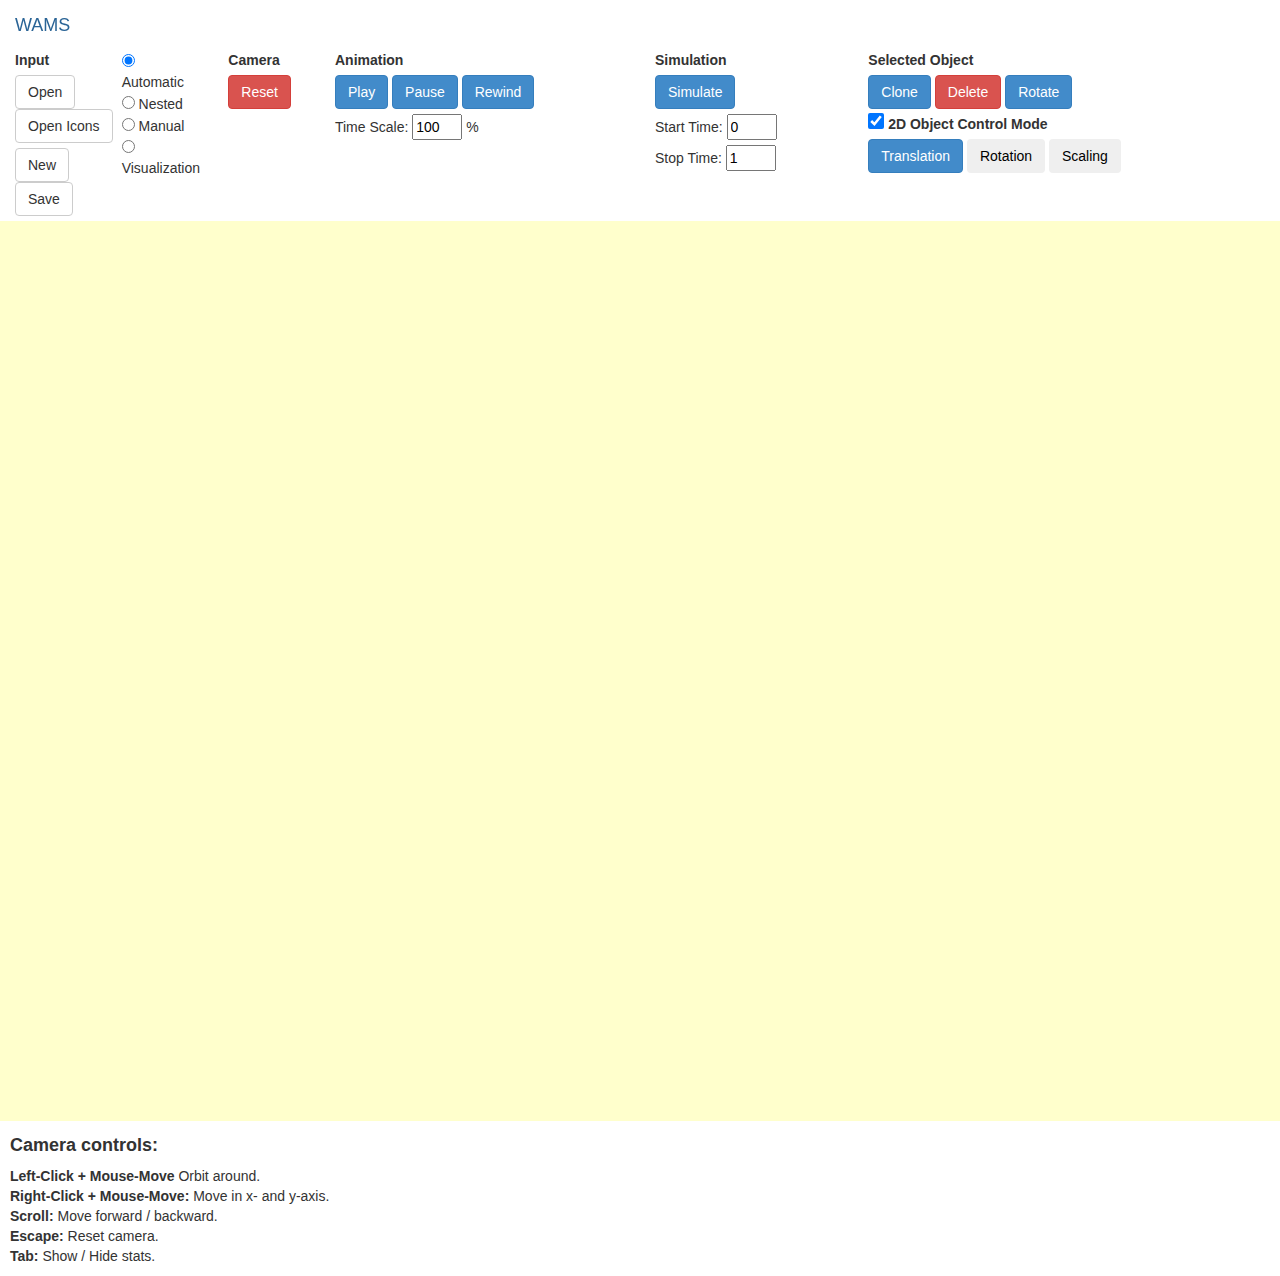
<file: index.html>
<!DOCTYPE html>
<html>
    <head>
        <title>WAMS</title>
        <link rel="shortcut icon" href="favicon.ico" />
        <meta http-equiv='content-type' content='text/html; charset=utf-8'>
        <link href="styles/bootstrap-3.0.2.min.css" rel="stylesheet">
        <link href="styles/style.css" type="text/css" rel="stylesheet">
        <script src="scripts/jquery-1.10.2.min.js"></script>
        <script src="scripts/bootstrap-3.0.2.min.js"></script>
        <link href="styles/bootstrap-slider.min.css" type="text/css" rel="stylesheet">

    </head>
    <body>
        <header class="navbar navbar-fixed-top">
            <a class="navbar-brand" href="">WAMS</a>
        </header>
          <input style="display:none;" type="file" id="file" name="files[]" />
          <input style="display:none;" type="file" id="icons" name="icons[]" />
          <div class="col-md-1 col-xs-6">
                <strong >Input</strong>
                <div class="row"></div>
                <!-- <input style="width:16px;height:16px;" type="checkbox" id="manual-mode"/> Manual -->
            <button class="btn btn-default" onclick="document.getElementById('file').click();">Open</button>
            <button class="btn btn-default" onclick="document.getElementById('icons').click();">Open Icons</button>
            <div class="row"></div>
            <button class="btn btn-default" id="new">New</button>
            <button class="btn btn-default" id="save">Save</button>
          </div>
          <div class="col-md-1 col-xs-6">
            <form action="">
                <input type="radio" class="type-mode" name="mode" value="automatic" checked> Automatic<br>
                <input type="radio" class="type-mode" name="mode" value="nested" > Nested<br>
                <input type="radio" class="type-mode" name="mode" value="manual" > Manual<br>
                <input type="radio" class="type-mode" name="mode" value="visualization" > Visualization
            </form>
          </div>
          <div class="col-md-1 col-xs-6">
                <strong >Camera</strong>
                <div class="row"></div>
            <button class="btn btn-danger" id="resetCamera">Reset</button>
          </div>
            <div class="col-md-3 col-xs-6">
                <strong>Animation</strong>
                <div class="row"></div>
            <button class="btn btn-primary" id="play">Play</button>
            <button class="btn btn-primary" id="pause">Pause</button>
            <button class="btn btn-primary" id="stop">Rewind</button>
            <div class="row"></div>
            Time Scale:
            <input type="number" id="animationTimeScale" style="width:50px;" />
            %
          </div>
            <div class="col-md-2 col-xs-6">
                <strong>Simulation</strong>
                <div class="row"></div>
            <button class="btn btn-primary" id="play">Simulate</button>
            <div class="row"></div>
            Start Time:
            <input type="number" id="simulationStartTime" value="0" style="width:50px;" />
            <div class="row"></div>
            Stop Time:
            <input type="number" id="simulationEndTime" value="1" style="width:50px;" />
          </div>          
          <div class="col-md-3 col-xs-6">
                <strong >Selected Object</strong>
                <div class="row"></div>
                <button class="btn btn-primary" id="clone">Clone</button>
                <button class="btn btn-danger" id="delete">Delete</button>
                <button class="btn btn-primary" id="rotate90">Rotate</button>
          </div>
          <div class="col-md-3 col-xs-6">
                <strong >
                    <input style="width:16px;height:16px;" type="checkbox" id="2d-control-mode" checked/> 2D Object Control Mode
                </strong>

                <div class="row"></div>
                <button class="btn btn-primary" id="translation">Translation</button>
                <button class="btn" id="rotation">Rotation</button>
                <button class="btn" id="scaling">Scaling</button>
          </div>
          <div class="row"></div>

        <div id="projection-canvas" tabindex="1"></div>

    <script src="scripts/three.min.js"></script>
    <script src="scripts/stats.js"></script>
    <script src="scripts/mtl-loader.js"></script>
    <script src="scripts/obj-loader.js"></script>
    <script src="scripts/extensions.js"></script>
    <script src="scripts/globals.js"></script>
    <script src="scripts/filesaver.js"></script>
    <script src="scripts/klayjs.js"></script>
    <script src="scripts/input.js"></script>
    <script src="scripts/utils.js"></script>
    <script src="scripts/hooks.js"></script>
    <script src="scripts/animator.js"></script>
    <script src="scripts/orbit-controls.js"></script>
    <script src="scripts/transform-controls2d.js"></script>
    <script src="scripts/transform-controls3d.js"></script>
    <script src="scripts/camera.js"></script>
    <script src="scripts/parser.js"></script>
    <script src="scripts/app.js"></script>

        <div style="margin:10px;">
        <h4><strong>Camera controls:</strong></h4>
        <strong>Left-Click + Mouse-Move</strong> Orbit around.
        <br>
        <strong>Right-Click + Mouse-Move:</strong> Move in x- and y-axis.
        <br>
        <strong>Scroll:</strong> Move forward / backward.
        <br>
        <strong>Escape:</strong> Reset camera.
        <br>
        <strong>Tab:</strong> Show / Hide stats.
        </div>
    </body>
</html>
</file>
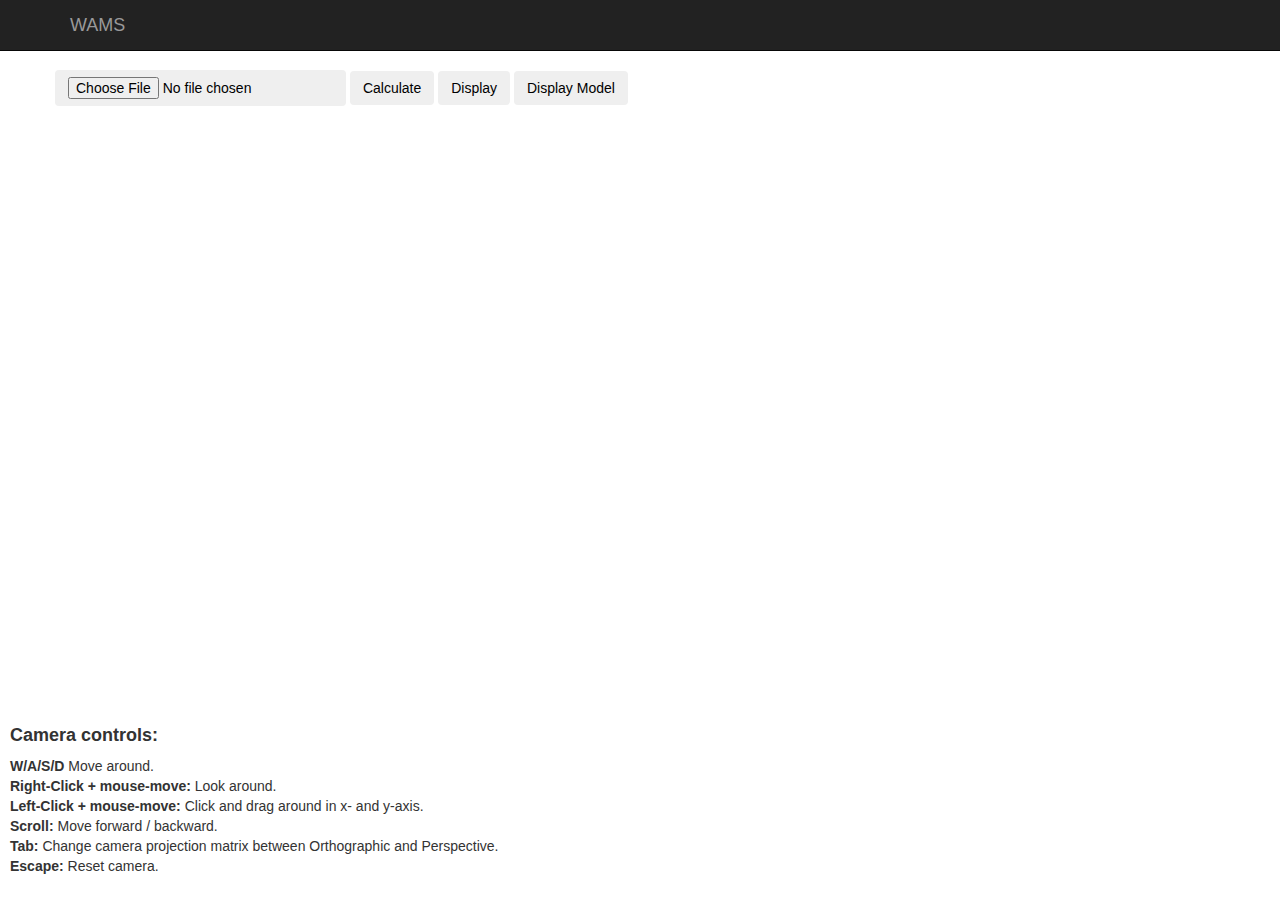
<file: simons/index.html>
<!DOCTYPE html>
<html>
    <head>
        <title>WAMS</title>
        <meta http-equiv='content-type' content='text/html; charset=utf-8'>
        <link href="styles/bootstrap-3.0.2.min.css" rel="stylesheet">
        <link href="styles/style.css" type="text/css" rel="stylesheet">
        <script src="scripts/jquery-1.10.2.min.js"></script>
        <script src="scripts/bootstrap-3.0.2.min.js"></script>
        <script src="scripts/three.js"></script>
    </head>
    <body>
        <header class="navbar navbar-inverse navbar-fixed-top">
          <div class="container">
              <div class="navbar-header">
                <button type="button" class="navbar-toggle" data-toggle="collapse" data-target="#navbar-collapse">
                  <span class="sr-only">Toggle navigation</span>
                  <span class="icon-bar"></span>
                  <span class="icon-bar"></span>
                  <span class="icon-bar"></span>
                </button>
                <a class="navbar-brand" href="Index.html">WAMS</a>
              </div>
            <nav class="nav navbar-nav" role="navigation">
              <div class="collapse navbar-collapse" id="navbar-collapse">
                <ul class="nav navbar-nav">
                </ul>
              </div>
            </nav>
          </div>
        </header>
    <script src="scripts/GeometryUtils.js"></script>
        <!-- replace built-in triangulation with Earcut -->
    <script src="scripts/earcut.js"></script>
    <script>
      THREE.ShapeUtils.triangulateShape = function ( contour, holes ) {

        function removeDupEndPts( points ) {

          var l = points.length;
          if ( l > 2 && points[ l - 1 ].equals( points[ 0 ] ) ) {

            points.pop();

          }

        }

        function addContour( vertices, contour ) {

          for ( var i = 0; i < contour.length; i ++ ) {

            vertices.push( contour[ i ].x );
            vertices.push( contour[ i ].y );

          }

        }

        removeDupEndPts( contour );
        holes.forEach( removeDupEndPts );

        var vertices = [];
        addContour( vertices, contour );
        var holeIndices = [];
        var holeIndex = contour.length;
        for ( i = 0; i < holes.length; i ++ ) {

          holeIndices.push( holeIndex );
          holeIndex += holes[ i ].length;
          addContour( vertices, holes[ i ] );
        }

        var result = earcut( vertices, holeIndices, 2 );
        var grouped = [];
        for ( var i = 0; i < result.length; i += 3 ) {

          grouped.push( result.slice( i, i + 3 ) );

        }

        return grouped;

      };
      
    </script>
                           
        <div class="container">
          <div class="row">
            <button class="btn"><input type="file" id="files" name="files[]" /></button>
            <button id="calculate" class="btn">Calculate</button>
            <button id="display" class="btn">Display</button>
            <button id="display-model" class="btn">Display Model</button>
          </div>
        </div>
        <div id="glcontainer"></div>
        <script src="scripts/camera-controls.js"></script>
        <script src="scripts/FlyControls.js"></script>
        <script src="scripts/camera.js"></script>
        <script src="scripts/graph-parser.js"></script>
        <script type="text/javascript" src="scripts/graphics.js"> </script>
        <div style="margin:10px;">
        <h4><strong>Camera controls:</strong></h4>
        <strong>W/A/S/D</strong> Move around.
        <br>
        <strong>Right-Click + mouse-move:</strong> Look around.
        <br>
        <strong>Left-Click + mouse-move:</strong> Click and drag around in x- and y-axis.
        <br>
        <strong>Scroll:</strong> Move forward / backward.
        <br>
        <strong>Tab:</strong> Change camera projection matrix between Orthographic and Perspective.
        <br>
        <strong>Escape:</strong> Reset camera.
        </div>
    </body>
</html>
</file>
<file: styles/style.css>
body {
    padding-top: 50px;
}

.row {
    margin-bottom: 5px;  
}

#ex1Slider .slider-selection {
	background: #BABABA;
}
</file>
<file: simons/styles/style.css>
body {
    padding-top: 70px;
}

	#srcArea, #configArea {
	width: 100%;
	height: 300px;	
	font-size: 10px;
}

.row {
    margin-bottom: 5px;  
}



textarea {
	resize: none;
}
</file>
